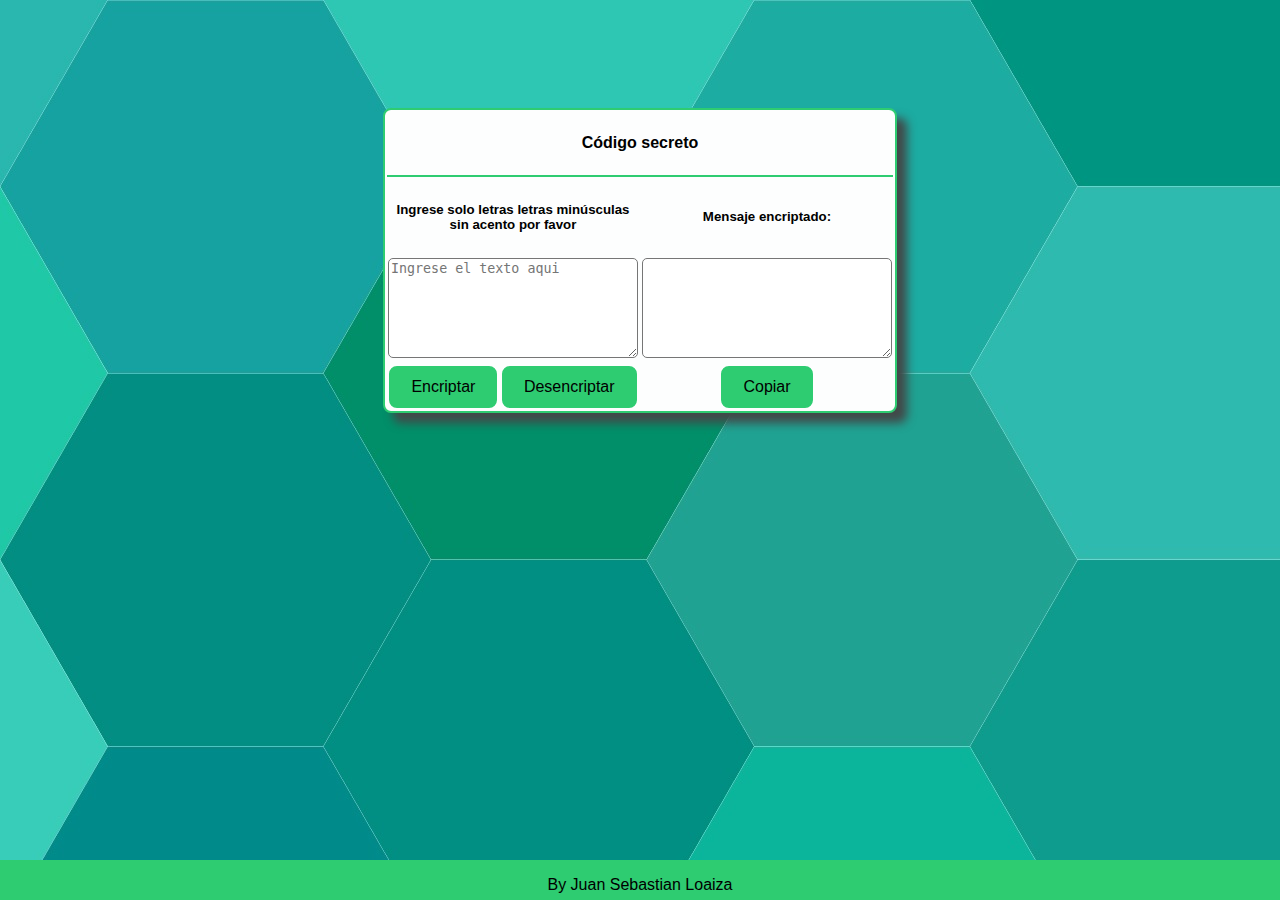
<file: index.html>
<!DOCTYPE html>
<html>
<head>
    <meta charset="utf-8">
    <meta name="viewport" content="width=device-width, initial-scale=1">
    <title>Encriptador</title>
    <link rel="stylesheet" type="text/css" href="css/estilos.css">

</head>
<body >
    <div class="campo"> </div>
    <div>
    <table  > 
        <tbody style="text-align: center;">
            <tr>
                <td colspan="2" class="titulo"> <h4>Código secreto</h4></td>
            </tr>
            <tr>
                <td>
                    <h5>Ingrese solo letras letras minúsculas <br>sin acento por favor</br></h5>
                </td>
                <td>
                    <h5>Mensaje encriptado:</h5>
                </td>
            </tr>
            <tr>
                <td >
                    <textarea id="ingreso" placeholder="Ingrese el texto aqui"></textarea>
                </td>
                <td >
                    <textarea id="mostrar"></textarea>
                </td>
            </tr>
            <tr>
                <td >
                    <button id="encriptar">Encriptar</button>
                    <button id="desencriptar">Desencriptar</button>
                </td>
                <td>
                    <button id="copiar">Copiar</button>
                </td>
            </tr>
        </tbody>

    </table>
    </div>
    <div>
        
    </div>

    <script src="js/solucion.js"></script>

<footer >
  <p>By Juan Sebastian Loaiza</p>
</footer>

</body>
</html>
</file>
<file: css/estilos.css>
* {
    box-sizing: border-box;
}

body{
	font-family: 'Roboto Condensed' , sans-serif;
	font-weight: 300;
	background-color:   #b3b6b7;
        background-image: url(fondo2.jpg);    
}

.contenedor {
	width: 90%;
	max-width: 75em;
	margin: 20px auto;
	display: grid;
}

table {
    background-color:  #fdfefe  ;
    border-radius: 8px;
    margin: 0 auto;
    box-shadow: 10px 10px 10px  #424949 ;
    border: #2ecc71 2px solid;
}


button {
    background-color:    #2ecc71;
    border: 2px solid #2ecc71;
    border-radius: 8px;
    padding: 10px 20px;
    color: black;
    text-align: center;
    text-decoration: none;
    display: inline-block;
    font-size: 16px;
    -webkit-transition-duration: 0.4s;
    transition-duration: 0.4s;
}

button:hover {
    background-color:  white;
    color: black;
    padding: 10px 20px;
}

textarea {
  border-radius: 5px;
  outline      : none;
  height: 100px;
  width: 250px;
}

textarea:focus {
  background   : #d5d8dc;
  border-radius: 5px;
  outline      : none;
}

footer {
   position:fixed;
   left:0px;
   bottom:0px;
   height:40px;
   width:100%;
   background:#2ecc71;
   text-align: center;
}

div.campo {
    width: 700px; 
    height: 100px;
    margin-left: auto;
    margin-right: auto;
}


td.titulo {
     border-bottom: 2px solid #2ecc71;
}
</file>
<file: estilos.css>
* {
    box-sizing: border-box;
}

body{
	font-family: 'Roboto Condensed' , sans-serif;
	font-weight: 300;
	background-color:   #b3b6b7;
        background-image: url(fondo2.jpg);    
}

.contenedor {
	width: 90%;
	max-width: 75em;
	margin: 20px auto;
	display: grid;
}

table {
    background-color:  #fdfefe  ;
    border-radius: 8px;
    margin: 0 auto;
    box-shadow: 10px 10px 10px  #424949 ;
    border: #2ecc71 2px solid;
}


button {
    background-color:    #2ecc71;
    border: 2px solid #2ecc71;
    border-radius: 8px;
    padding: 10px 20px;
    color: black;
    text-align: center;
    text-decoration: none;
    display: inline-block;
    font-size: 16px;
    -webkit-transition-duration: 0.4s;
    transition-duration: 0.4s;
}

button:hover {
    background-color:  white;
    color: black;
    padding: 10px 20px;
}

textarea {
  border-radius: 5px;
  outline      : none;
  height: 100px;
  width: 250px;
}

textarea:focus {
  background   : #d5d8dc;
  border-radius: 5px;
  outline      : none;
}

footer {
   position:fixed;
   left:0px;
   bottom:0px;
   height:40px;
   width:100%;
   background:#2ecc71;
   text-align: center;
}

div.campo {
    width: 700px; 
    height: 100px;
    margin-left: auto;
    margin-right: auto;
}


td.titulo {
     border-bottom: 2px solid #2ecc71;
}
</file>
